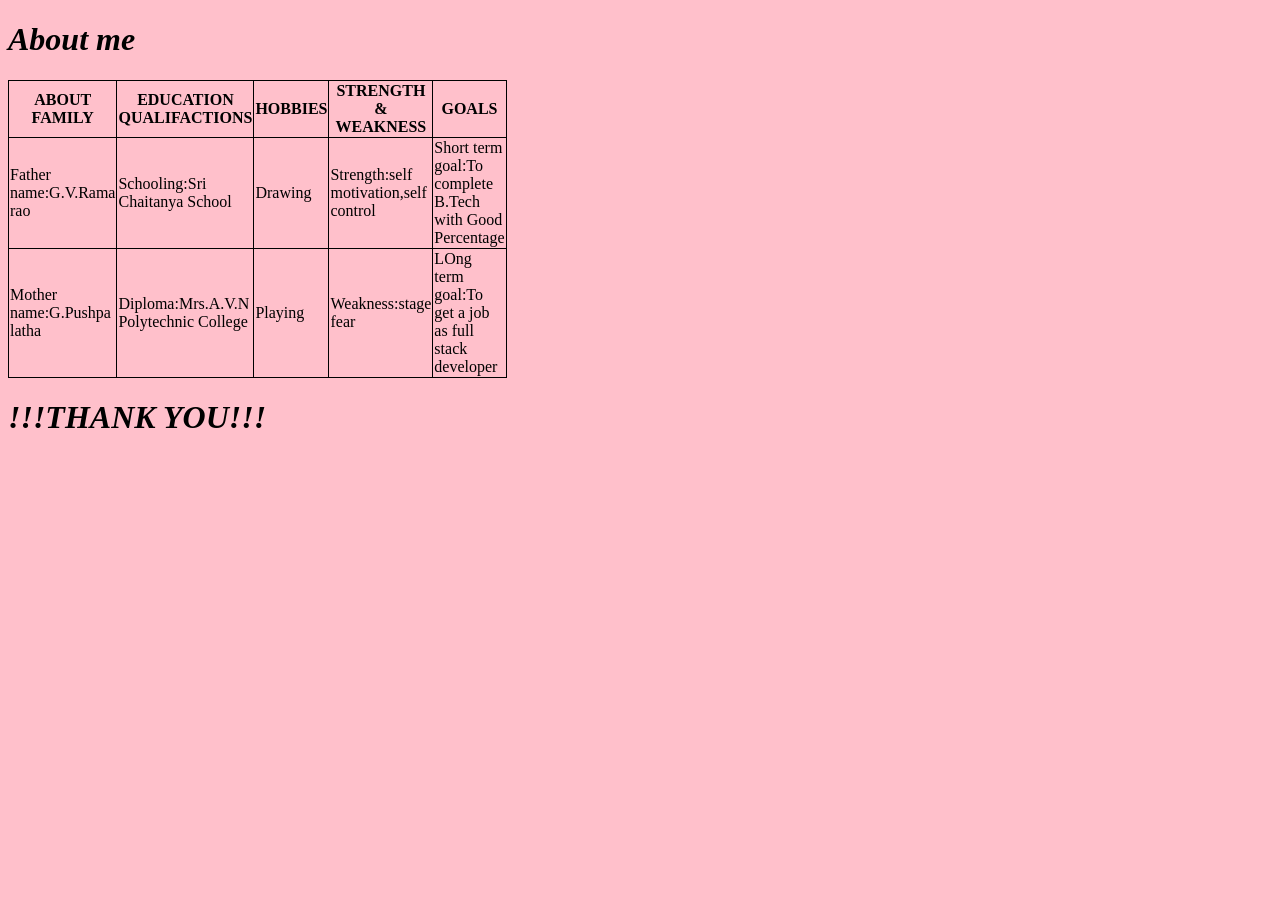
<file: details.html>
<!DOCTYPE html>
<html>
    <style>
        body{
            background-image: url("C:\Users\Gutti bhargavi\OneDrive\Pictures\Camera Roll\Screenshot_20230423-114358_Google (1).jpeg");
            background-color: pink;
        }
        h1{
    color:black;
    font-style:oblique;
    font-variant: normal;
}
        table,th,td{
    border:1px solid black;
    border-collapse: collapse;
    table-layout: auto;
    width: 180px;
}
    </style>
    <body>
        <div>
            <div class=" ABOUT ME" id="ABOUT ME">
            <h1 class="title">About me</h1>
            <table>
                <tr>
                    <th>ABOUT FAMILY</th>
                    <th>EDUCATION QUALIFACTIONS</th>
                    <th>HOBBIES</th>
                    <th>STRENGTH & WEAKNESS</th>
                    <th>GOALS</th>
                </tr>
                <tr>
                    <td>Father name:G.V.Rama rao</td>
                    <td> Schooling:Sri Chaitanya School</td>
                    <td>Drawing</td>
                    <td>Strength:self motivation,self control</td>
                    <td>Short term goal:To complete B.Tech with Good Percentage</td>
                </tr>
                <tr>
                    <td>Mother name:G.Pushpa latha</td>
                    <td>Diploma:Mrs.A.V.N Polytechnic College</td>
                    <td>Playing</td>
                    <td>Weakness:stage fear</td>
                    <td>LOng term goal:To get a job as full stack developer</td>
                </tr>
            </table>
        </div>
        <h1>!!!THANK YOU!!!</h1>
    </body>
</html>
</file>
